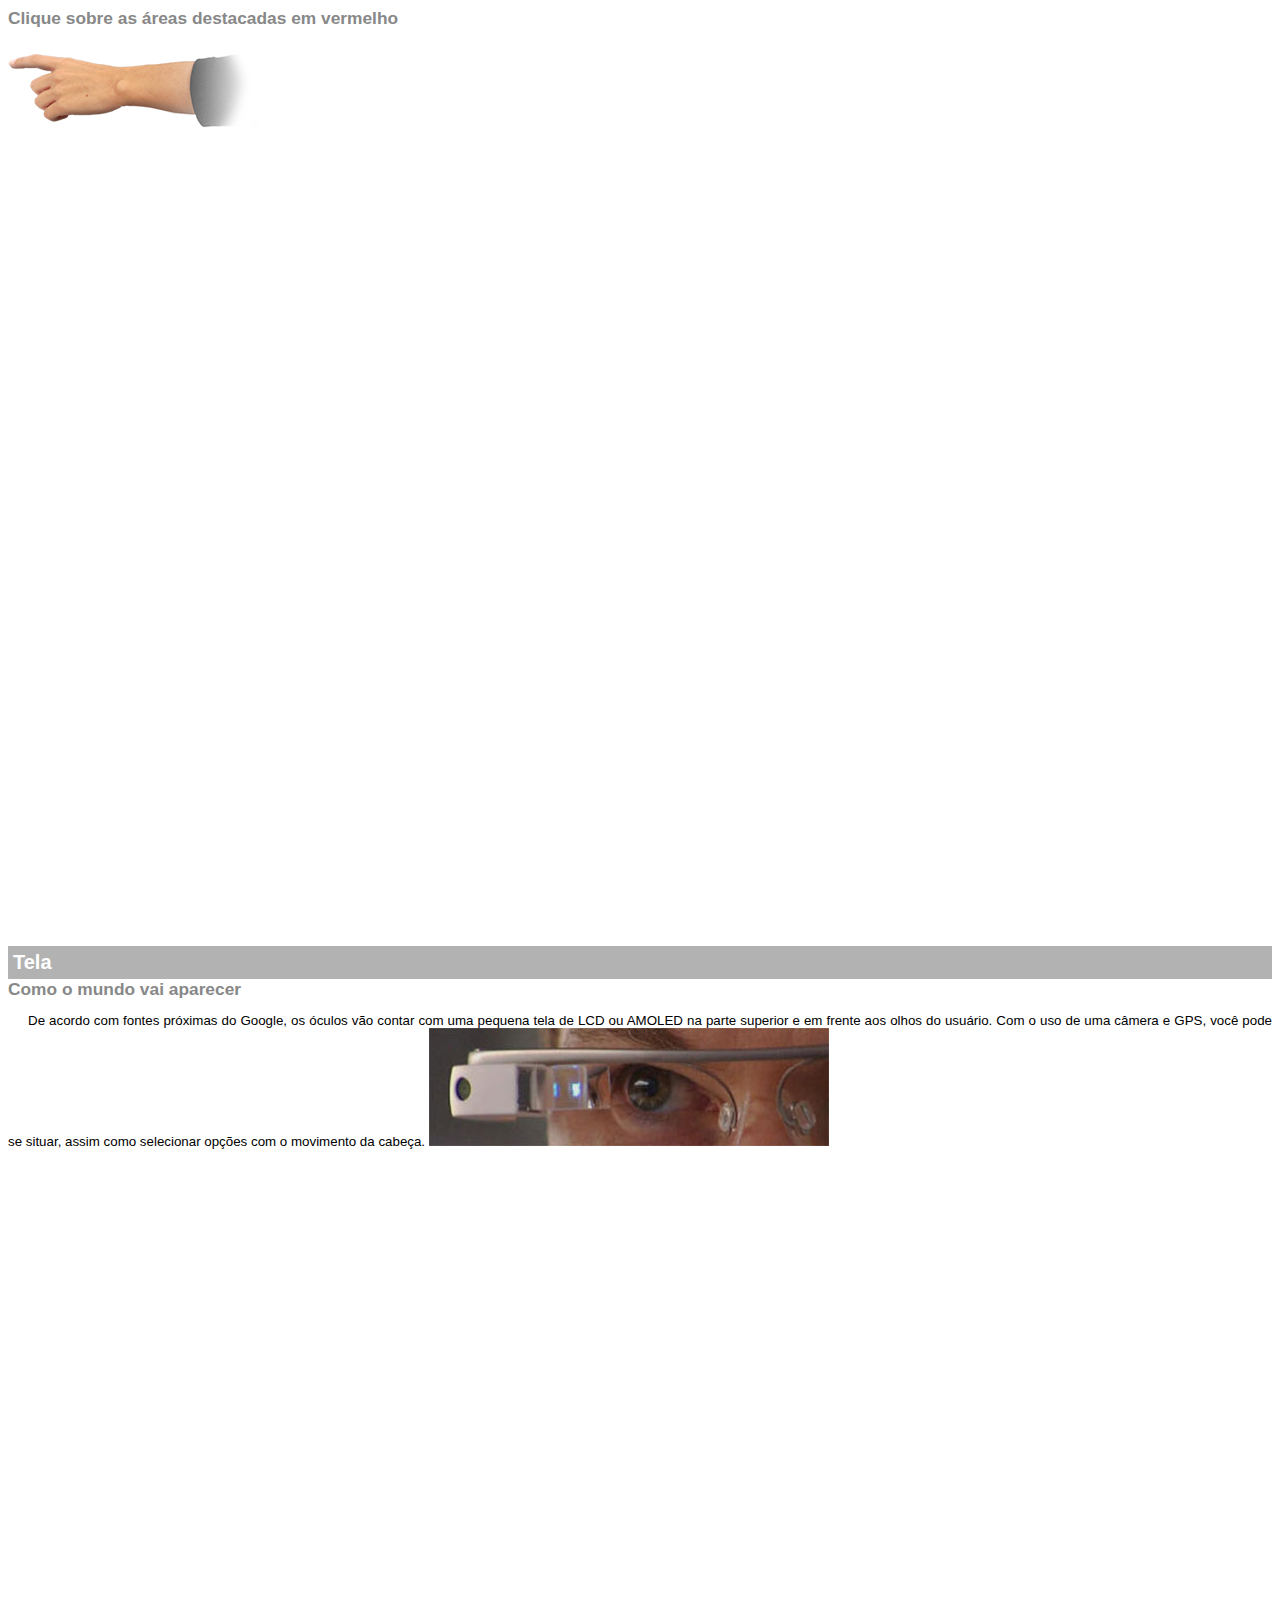
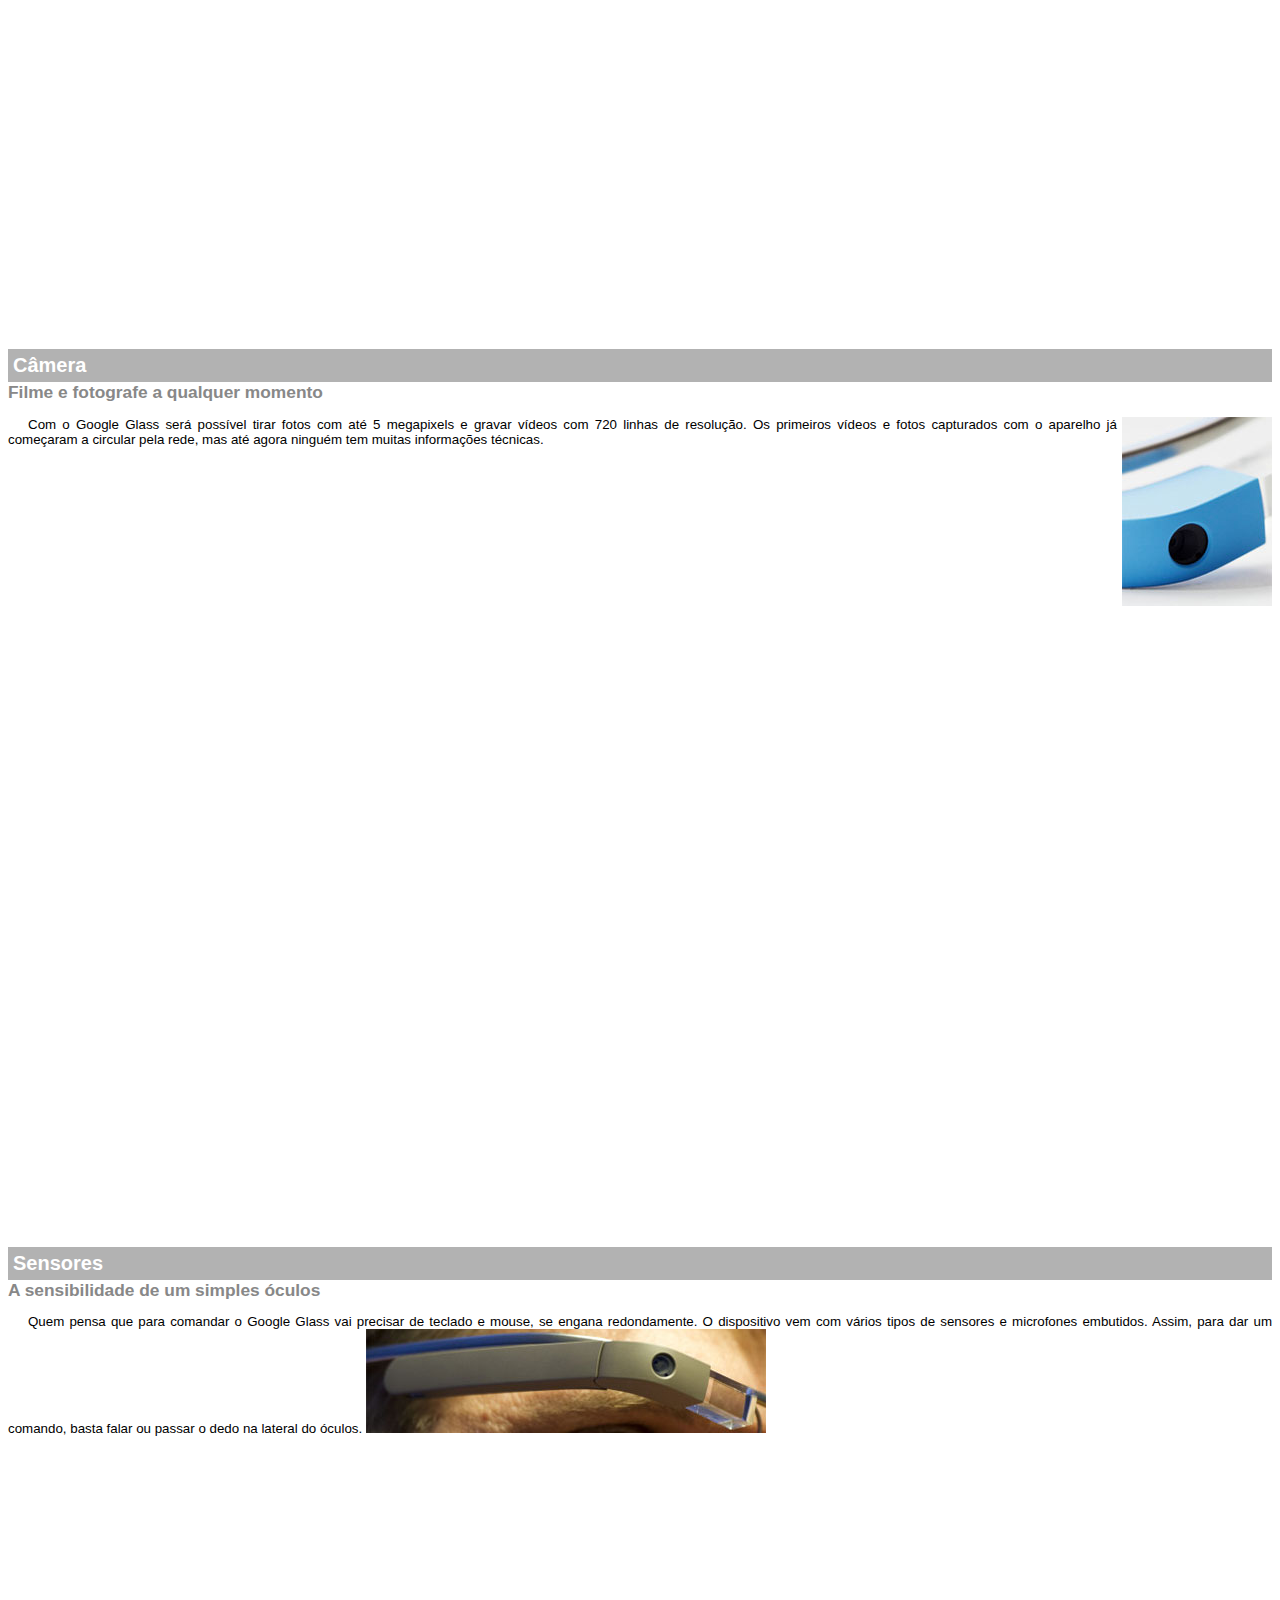
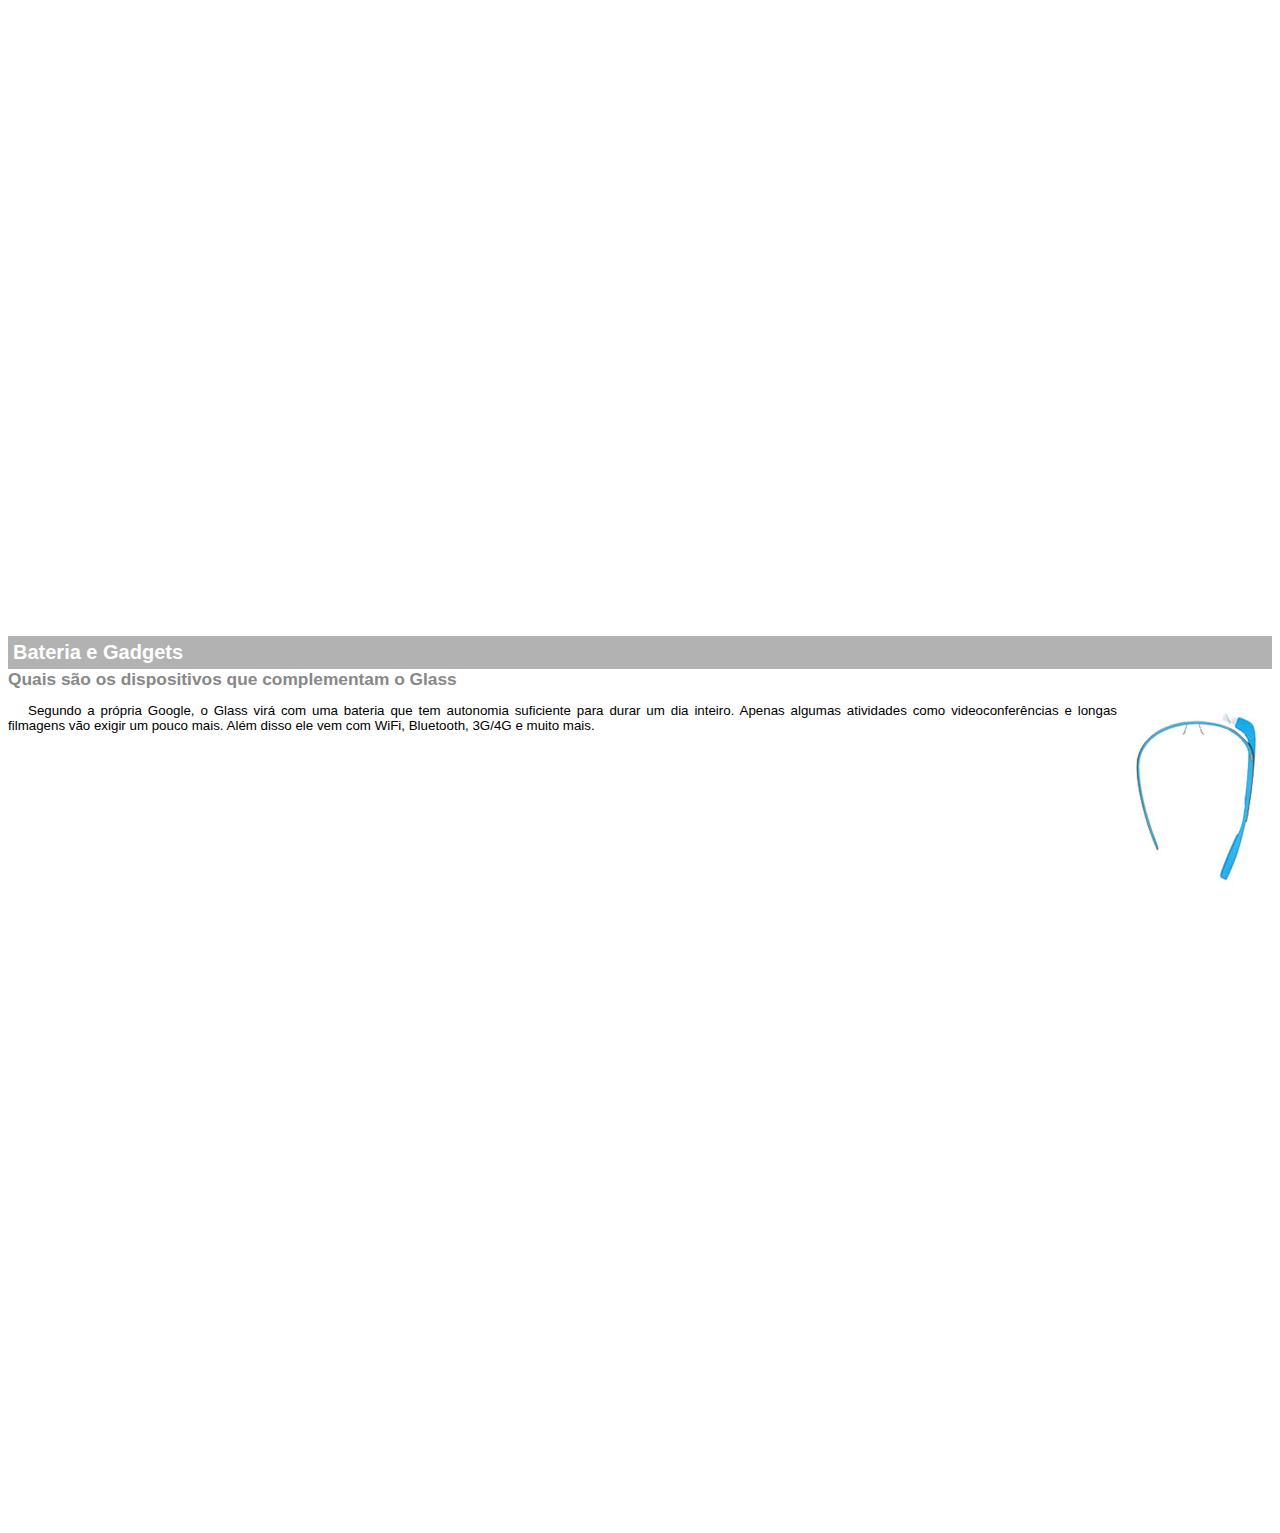
<file: google-glass.html>
<!DOCTYPE html>
<html lang="en">
<head>
    <meta charset="UTF-8">
    <meta http-equiv="X-UA-Compatible" content="IE=edge">
    <meta name="viewport" content="width=device-width, initial-scale=1.0">
    <title>Document</title>
    <style>
        body{
            font-family:Arial, Helvetica, sans-serif;
            font-size: 10pt;
        }

        p{
            text-align: justify;
            text-indent: 20px;
        }

        article h1{
            font-size: 15pt;
            color: white;
            background-color:rgba(0, 0, 0, 0.3);
            padding: 5px;
            margin: 0px;
        }

        article h2{
            font-size:13pt;
            color:#888888;
            margin: 0px;
        }

        article{
            margin-bottom: 800px;
        }

        .right{
            display: block;
            float: right;
            margin-left: 5px;
        }
    </style>
</head>
<body>

    <article id="click">
        <header>
       <h2> Clique sobre as áreas destacadas em vermelho</h2>
    </header>
        <img src="./_imagens/mao.png" alt="">
    </article>
    
    <article id="tela">
    <header>
        <h1>Tela </h1>   
        <h2>Como o mundo vai aparecer</h2> 
</header>
<p>
De acordo com fontes próximas do Google, os óculos vão contar com uma pequena tela de LCD ou AMOLED na parte superior e em frente aos olhos do usuário. Com o uso de uma câmera e GPS, você pode se situar, assim como selecionar opções com o movimento da cabeça.
<img src="./_imagens/det-tela.jpg" alt="">
</p>
    </article>

<article id="camera">
    <header>
        <h1>Câmera</h1>
        <h2>Filme e fotografe a qualquer momento</h2>
    </header>   
<p>
<img src="./_imagens/det-camera.jpg" class="right" alt="">
Com o Google Glass será possível tirar fotos com até 5 megapixels e gravar vídeos com 720 linhas de resolução. Os primeiros vídeos e fotos capturados com o aparelho já começaram a circular pela rede, mas até agora ninguém tem muitas informações técnicas.
</p>
</article>

<article id="sensor">
    <header>
        <h1>Sensores</h1>
        <h2>A sensibilidade de um simples óculos</h2>
    </header>  
<p>Quem pensa que para comandar o Google Glass vai precisar de teclado e mouse, se engana redondamente. O dispositivo vem com vários tipos de sensores e microfones embutidos. Assim, para dar um comando, basta falar ou passar o dedo na lateral do óculos.
    <img src="./_imagens/det-touch.jpg" alt=""></p>
</article>

<article id="gadgets">  
    <header>
        <h1>Bateria e Gadgets</h1>
        <h2>Quais são os dispositivos que complementam o Glass</h2>
    </header>   
<p>
    <img src="./_imagens/det-bateria.jpg" class="right" alt="">
Segundo a própria Google, o Glass virá com uma bateria que tem autonomia suficiente para durar um dia inteiro. Apenas algumas atividades como videoconferências e longas filmagens vão exigir um pouco mais. Além disso ele vem com WiFi, Bluetooth, 3G/4G e muito mais.
</p>
</article>

</body>
</html>
</file>
